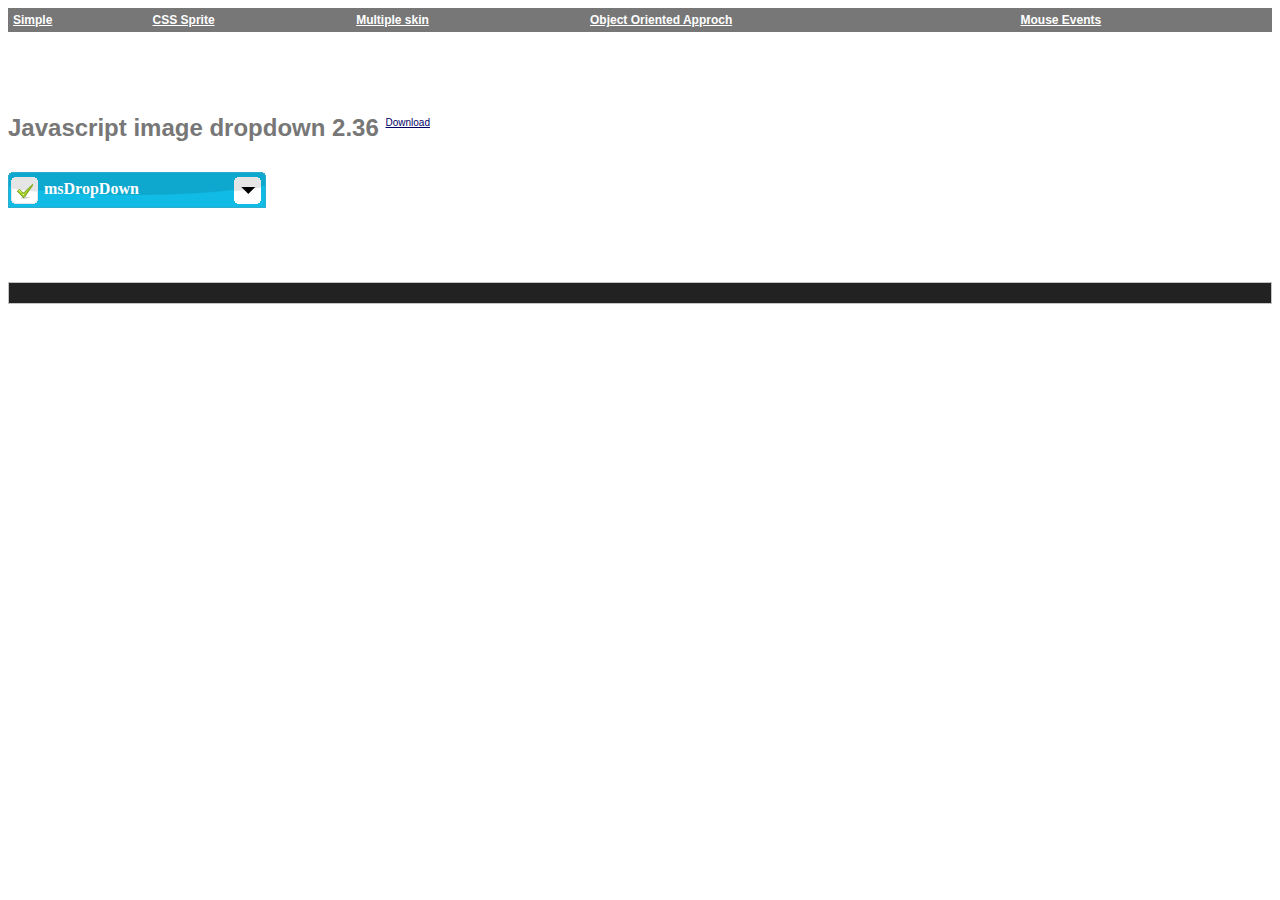
<file: js/jquery-image-dropdown-2.36/index.html>
<!DOCTYPE html PUBLIC "-//W3C//DTD XHTML 1.0 Transitional//EN" "http://www.w3.org/TR/xhtml1/DTD/xhtml1-transitional.dtd">
<html xmlns="http://www.w3.org/1999/xhtml">
<head>
<meta http-equiv="Content-Type" content="text/html; charset=utf-8" />
<title>Image Dropdown</title>
<link rel="stylesheet" type="text/css" href="msdropdown/dd.css" />
<script type="text/javascript" src="msdropdown/js/jquery.js"></script>
<script type="text/javascript" src="msdropdown/js/jquery.dd.js"></script>
<script type="text/javascript" src="msdropdown/js/test.js"></script>
<style type="text/css">
body {
	font-family:Arial, Helvetica, sans-serif;
	font-size:12px;
	background-color: #fff;
	color:#777;
}
.toplinks{	font-family:Arial, Helvetica, sans-serif;
	font-size:12px;
	background-color: #777777;
	color:#fff;
}
.toplinks a, .toplinks a :visited{color:#FFF;}
.small{font-size:10px; line-height:12px; color:#006; font-weight:normal; font-family:Arial, Helvetica, sans-serif; position:relative; top:-10px}
</style>	
</head>
<body>

<table width="100%" border="0" cellspacing="0" cellpadding="5" class="toplinks">
  <tr>
    <td><strong><a href="normal.html">Simple</a></strong></td>
    <td><a href="cssSprite.html"><strong>CSS Sprite</strong></a></td>
    <td><a href="multipleSkin.html"><strong>Multiple skin</strong></a></td>
    <td><a href="objectOriented.html"><strong>Object Oriented Approch</strong></a></td>
    <td><a href="mouse-events.html"><strong>Mouse Events</strong></a></td>
  </tr>
</table>
<p>&nbsp;</p>
<br /><br />
<h1>Javascript image dropdown <span id="ver"></span> <a class="small" href="http://www.marghoobsuleman.com/jquery-image-dropdown" title="Download">Download</a> </h1>
<br />
<select name="websites2" id="websites2" style="width:258px;" tabindex="1">
  <option name="one" value="msDropDown" selected="selected" title="images/icon-ok.gif">msDropDown</option>
  <option  name="two" value="PrototypeCombobox" title="images/icon-ok.gif">Prototype Combobox</option>
  <option value="jQuery Tabs" title="images/icon-ok.gif">jQuery Tabs</option>
  <option value="Common Accordion" title="images/icon-ok.gif">Common Accordion</option>
</select><br />
<br />
<br />


<br />
<br />

<script type="text/javascript">
$(document).ready(function() {

try {
		$("#websites2").msDropDown({mainCSS:'dd2'});
		//alert($.msDropDown.version);
		//$.msDropDown.create("body select");
		$("#ver").html($.msDropDown.version);
		} catch(e) {
			alert("Error: "+e.message);
		}
})

</script>

               <div class="node-links" style="padding:10px; border:1px solid #c3c3c3;background:#222222; margin-top:40px">
              <div class="adsense">
                <script type="text/javascript"><!--
            google_ad_client = "pub-7681689922712917";
            /* 468x15 */
            google_ad_slot = "4604426671";
            google_ad_width = 468;
            google_ad_height = 15;
            //-->
            </script>
                <!--script type="text/javascript" src="http://pagead2.googlesyndication.com/pagead/show_ads.js"></script-->
              </div>
            </div>

</body>
</html>
</file>
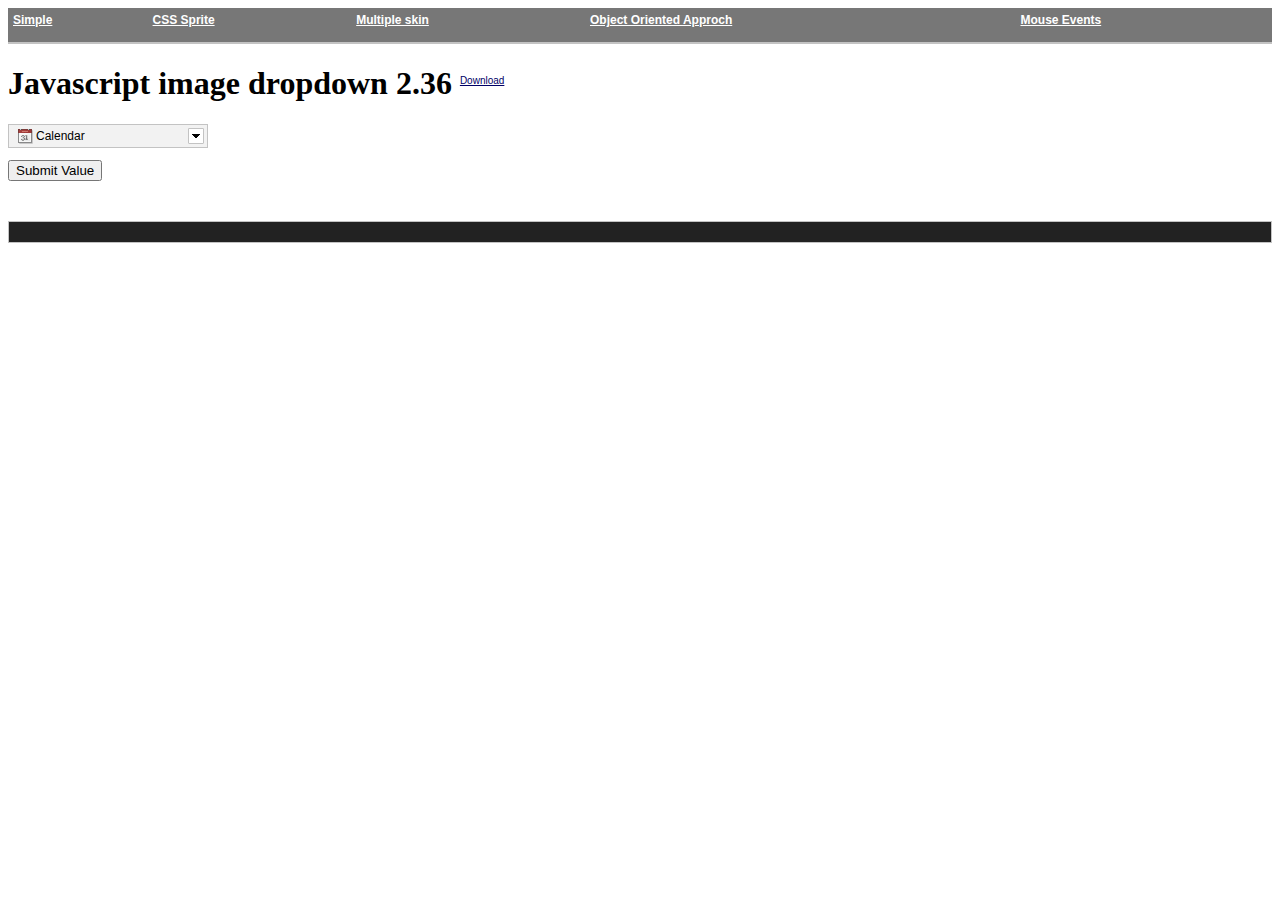
<file: js/jquery-image-dropdown-2.36/cssSprite.html>
<!DOCTYPE html PUBLIC "-//W3C//DTD XHTML 1.0 Transitional//EN" "http://www.w3.org/TR/xhtml1/DTD/xhtml1-transitional.dtd">
<html xmlns="http://www.w3.org/1999/xhtml">
<head>
<meta http-equiv="Content-Type" content="text/html; charset=utf-8" />
<title>Image Dropdown</title>
<link rel="stylesheet" type="text/css" href="msdropdown/dd.css" />
<script type="text/javascript" src="msdropdown/js/jquery-1.3.2.min.js"></script>
<script type="text/javascript" src="msdropdown/js/jquery.dd.js"></script>
<style type="text/css">
.toplinks {font-family:Arial, Helvetica, sans-serif;
	font-size:12px;
	background-color: #777777;
	color:#fff;
	border-bottom:2px solid #c3c3c3;
	margin-bottom:10px;
	padding-bottom:10px;
}
.toplinks a, .toplinks a :visited{color:#FFF;}
.small{font-size:10px; line-height:12px; color:#006; font-weight:normal; font-family:Arial, Helvetica, sans-serif; position:relative; top:-10px}

</style>
</head>
<body>

<table width="100%" border="0" cellspacing="0" cellpadding="5" class="toplinks">
  <tr>
    <td><strong><a href="normal.html">Simple</a></strong></td>
    <td><a href="cssSprite.html"><strong>CSS Sprite</strong></a></td>
    <td><a href="multipleSkin.html"><strong>Multiple skin</strong></a></td>
    <td><a href="objectOriented.html"><strong>Object Oriented Approch</strong></a></td>
    <td><a href="mouse-events.html"><strong>Mouse Events</strong></a></td>
  </tr>
</table>
<form name="myform" id="myform"   action="getvalue.php" enctype="multipart/form-data" method="post">
  <h1>Javascript image dropdown <span id="ver"></span> <a class="small" href="http://www.marghoobsuleman.com/jquery-image-dropdown" title="Download">Download</a> </h1>
  <p>
    <select name="websites1" id="websites1" style="width:200px;" >
      <option class="calendar" value="calendar">Calendar</option>
      <option class="shoppingcart" value="shopping_cart">Shopping Cart</option>
      <option class="cd" value="cd">CD</option>
      <option class="email" value="email">Email</option>
      <option class="faq" value="faq">FAQ</option>
      <option class="games" value="games">Games</option>
      <option class="music" value="music">Music</option>
      <option class="phone" value="phone">Phone</option>
      <option class="graph" value="graph">Graph</option>
      <option class="secured" value="secured">Secured</option>
      <option class="video" value="video">Video</option>
    </select>
  </p>
  <p>
    <br />
    <br />
<input type="submit" value="Submit Value" />
    <br />
  </p>
</form>
<script language="javascript" type="text/javascript">

function showvalue(arg) {
	alert(arg);
	//arg.visible(false);
}

$(document).ready(function() {

try {
		//$("body select").msDropDown();
		$("#websites1").msDropDown({useSprite:'sprite'})
		$("#ver").html($.msDropDown.version);
		} catch(e) {
			alert("Error: "+e.message);
		}
})
		

</script>

               <div class="node-links" style="padding:10px; border:1px solid #c3c3c3;background:#222222; margin-top:40px">
              <div class="adsense">
                <script type="text/javascript"><!--
            google_ad_client = "pub-7681689922712917";
            /* 468x15 */
            google_ad_slot = "4604426671";
            google_ad_width = 468;
            google_ad_height = 15;
            //-->
            </script>
                <!--script type="text/javascript" src="http://pagead2.googlesyndication.com/pagead/show_ads.js"></script-->
              </div>
            </div>

</body>
</html>
</file>
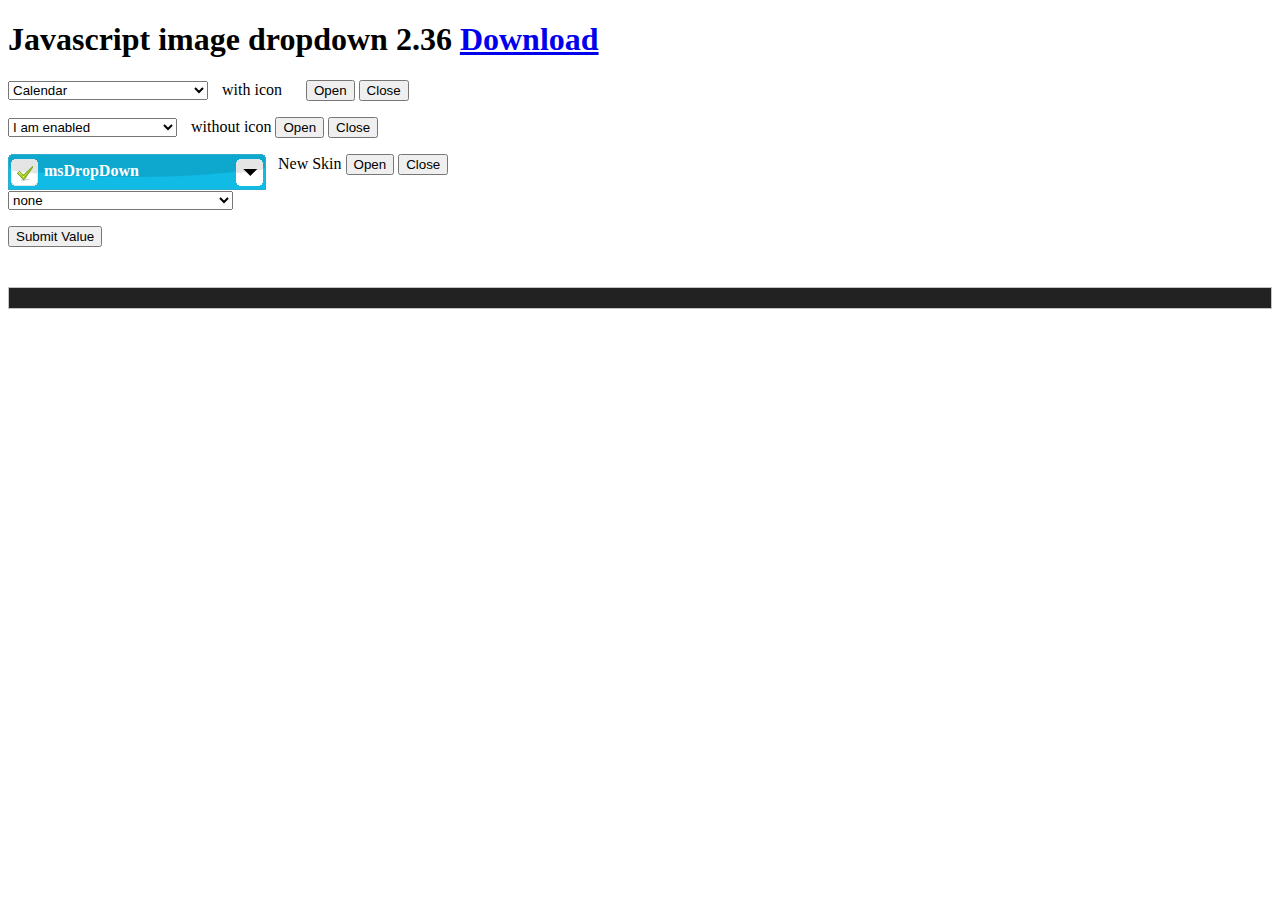
<file: js/jquery-image-dropdown-2.36/demo1.html>
<!DOCTYPE html PUBLIC "-//W3C//DTD XHTML 1.0 Transitional//EN" "http://www.w3.org/TR/xhtml1/DTD/xhtml1-transitional.dtd">
<html xmlns="http://www.w3.org/1999/xhtml">
<head>
<meta http-equiv="Content-Type" content="text/html; charset=utf-8" />
<title>Image Dropdown</title>
<link rel="stylesheet" type="text/css" href="msdropdown/dd.css" />
<script type="text/javascript" src="msdropdown/js/jquery-1.3.2.min.js"></script>
<script type="text/javascript" src="msdropdown/js/jquery.dd.js"></script>
</head>
<body>
<form name="myform" id="myform"  action="getvalue.php">
  <h1>Javascript image dropdown <span id="ver"></span> <a class="small" href="http://www.marghoobsuleman.com/jquery-image-dropdown" title="Download">Download</a> </h1>
  <p>
    <select name="websites1" id="websites1" style="width:200px;" >
      <option class="calendar" value="calendar">Calendar</option>
      <option class="shoppingcart" value="shopping_cart">Shopping Cart</option>
      <option class="cd" value="cd">CD</option>
      <option class="email" value="email">Email</option>
      <option class="faq" value="faq">FAQ</option>
      <option class="games" value="games">Games</option>
      <option class="music" value="music">Music</option>
      <option class="phone" value="phone">Phone</option>
      <option class="graph" value="graph">Graph</option>
      <option class="secured" value="secured">Secured</option>
      <option class="video" value="video">Video</option>
    </select>
    <span style="width:500px; margin:10px"> with icon
    </span><span style="width:500px; margin:10px">
    <input type="button" name="open1" id="open1" value="Open" class="open"  />
    <input type="button" name="close1" id="close1" value="Close" class="close" />
    </span></p>
  <p>
    <select name="websites2" id="websites2">
      <option value="enabled" title="icons/enabled.gif">I am enabled</option>
      <option value="disabled" title="icons/enabled.gif" disabled="disabled">I am disabled</option>
      <option value="colored" title="icons/enabled.gif" style="background-color:#99FF00; color:#333333;">I&acute;ve inline style :0</option>
      <option value="what" title="icons/enabled.gif">I am simple</option>
      <option value="fashion" title="icons/enabled.gif" style="background-image:url(icons/button-large.gif); background-position:center left; background-repeat:no-repeat;">I&acute;ve a background image</option>
      <option value="what" title="icons/enabled.gif">I am also simple</option>
    </select>
    <span style="width:500px; margin:10px"> without icon
    
    <input type="button" name="open2" id="open2" value="Open" class="open"  />
    <input type="button" name="close2" id="close2" value="Close" class="close" />
    </span></p>
  <p>
    <select name="websites3" id="websites3" style="width:260px;">
      <option name="one" value="msDropDown" selected="selected" title="images/icon-ok.gif">msDropDown</option>
      <option  name="two" value="PrototypeCombobox" title="images/icon-ok.gif">Prototype Combobox</option>
      <option value="jQuery Tabs" title="images/icon-ok.gif">jQuery Tabs</option>
      <option value="Common Accordion" title="images/icon-ok.gif">Common Accordion</option>
    </select>
    <span style="width:500px; margin:10px">New Skin
    
    <input type="button" name="open3" id="open3" value="Open" class="open"  />
    <input type="button" name="close3" id="close3" value="Close" class="close" />
    </span></p>
  <p>
    <select name="ComOS2" id="ComOS2">
      <option selected="selected" label="none" value="none">None</option>
      <optgroup label="PortMaster 3" title="icons/icon_calendar.gif">
        <option value="pm3_3.7.1">PortMaster 3 with ComOS 3.7.1</option>
        <option value="pm3_3.7">PortMaster 3 with ComOS 3.7</option>
        <option value="pm3_3.5">PortMaster 3 with ComOS 3.5</option>
      </optgroup>
      <optgroup label="PortMaster 2">
        <option value="pm2_3.7" title="icons/enabled.gif">PortMaster 2 with ComOS 3.7</option>
        <option value="pm2_3.5">PortMaster 2 with ComOS 3.5</option>
      </optgroup>
      <optgroup label="IRX">
        <option value="IRX_3.7R" style="background-color:#CCCC00">IRX with ComOS 3.7R</option>
        <option value="IRX_3.5R">IRX with ComOS 3.5R</option>
      </optgroup>
    </select>
  </p>
  <p>
    <input type="submit" value="Submit Value" />
    <br />
  </p>
</form>
<script language="javascript" type="text/javascript">

function showvalue(arg) {
	alert(arg);
	//arg.visible(false);
}


$("#websites4").bind("change", function() {
										showvalue($(this).val())
										});


$(document).ready(function() {

try {
			dd3 = $('#websites3').msDropDown({mainCSS:'dd2', onInit:showvalue}).data("dd");
			var opt = dd3.get('length');
			//dd3 = dd3.add({text:"lucky", value:"luckyval", title:'images/icon-ok.gif'}, opt);
			$("#open3").click(function() {dd3.open();});
			$("#close3").click(function() {dd3.close();});
			//dd3.addMyEvent("onOpen", showvalue);
			//dd3.addMyEvent("onClose", showvalue);
			dd3.addMyEvent("onclick", showvalue);
			//dd3.disabled(true);
			//items  = document.getElementById("ComOS2").item(1);
			items  = dd3.item(1);
			
			var ver = dd3.get('version');
			$("#ver").html(ver);
			
			//alert(items)
		} catch(e) {
			alert("Error: "+e.message);
		}
		//alert(dd3.form().name);
		//document.getElementById("websites1").options[0] = new Option("Lucky", "_lucky");
		
						   })
		

</script>
               <div class="node-links" style="padding:10px; border:1px solid #c3c3c3;background:#222222; margin-top:40px">
              <div class="adsense">
                <script type="text/javascript"><!--
            google_ad_client = "pub-7681689922712917";
            /* 468x15 */
            google_ad_slot = "4604426671";
            google_ad_width = 468;
            google_ad_height = 15;
            //-->
            </script>
                <!--script type="text/javascript" src="http://pagead2.googlesyndication.com/pagead/show_ads.js"></script-->
              </div>
            </div>

</body>
</html>
</file>
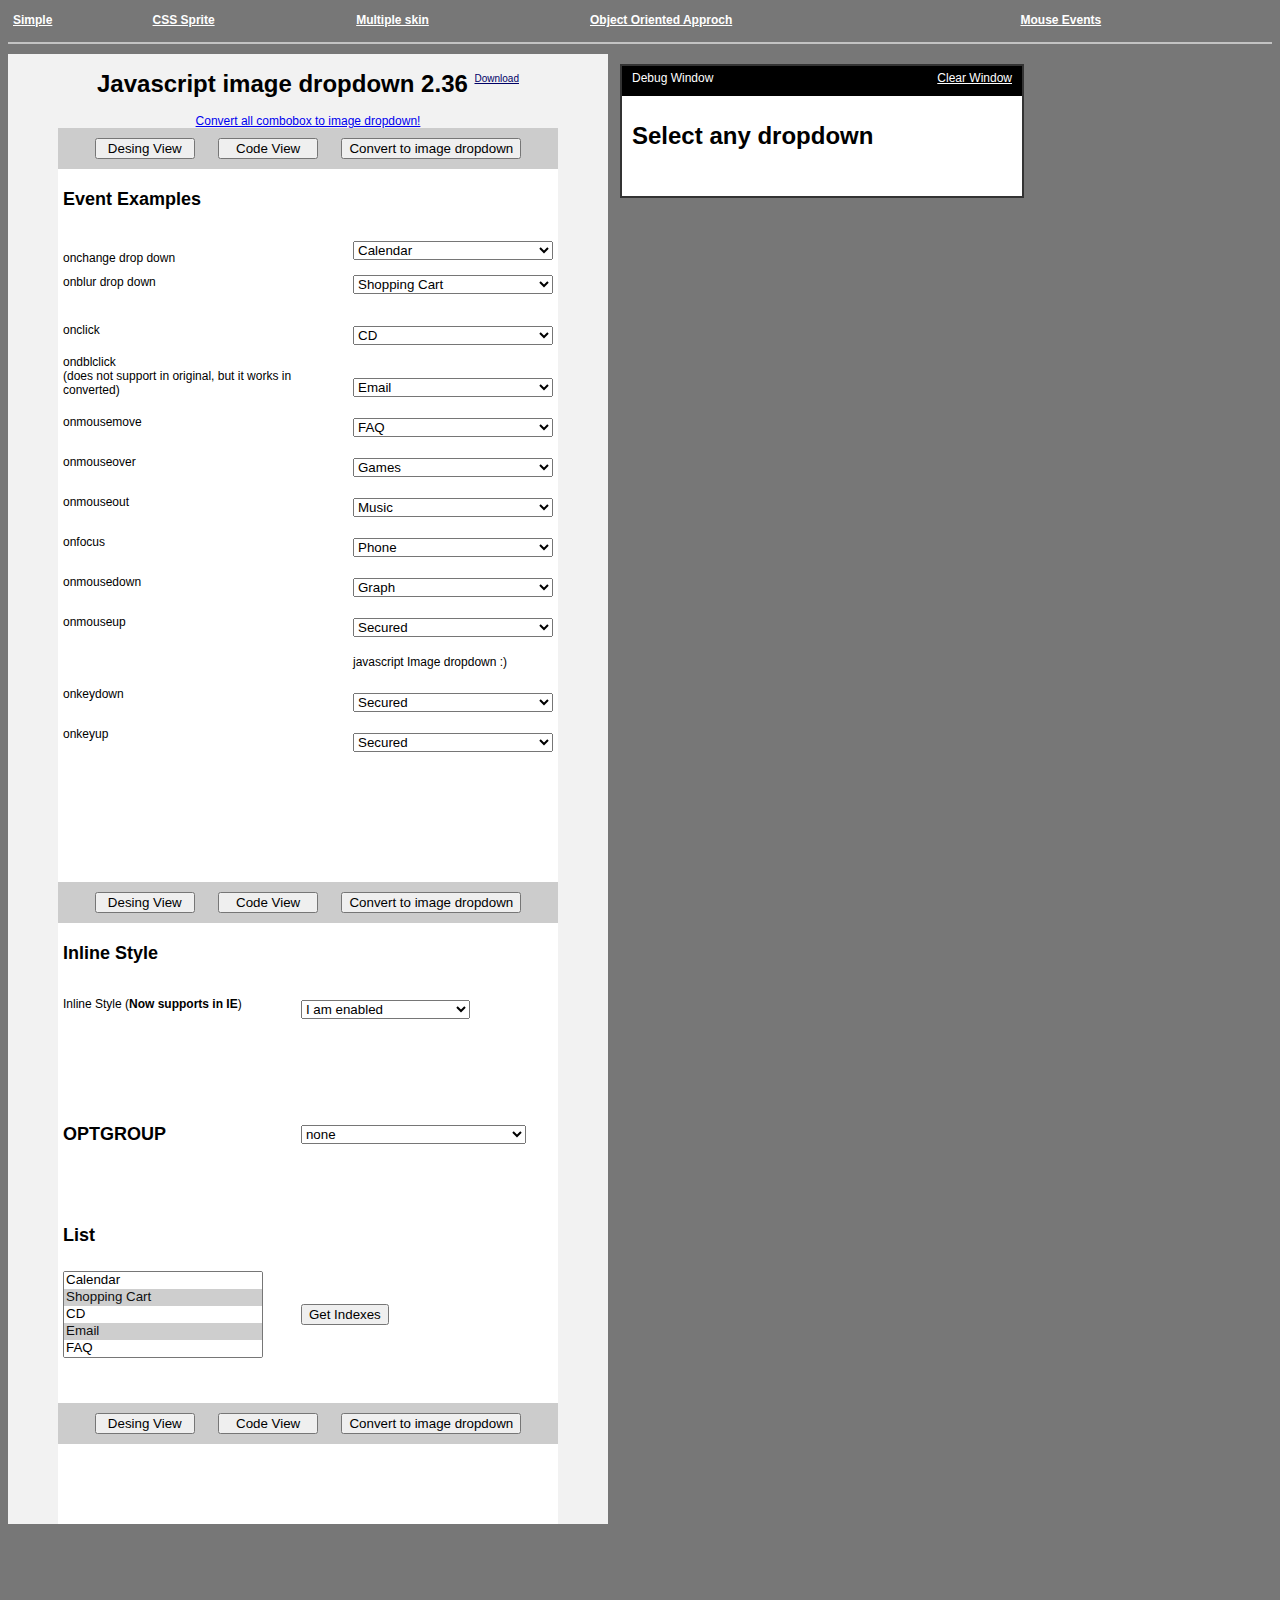
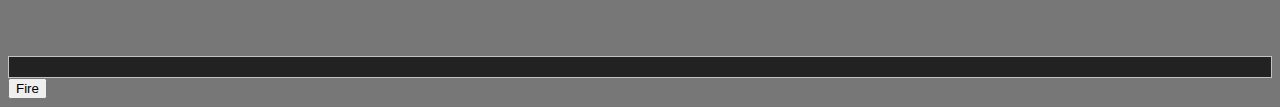
<file: js/jquery-image-dropdown-2.36/mouse-events.html>
<!doctype html>
<html xmlns="http://www.w3.org/1999/xhtml">
<head>
<meta http-equiv="Content-Type" content="text/html; charset=utf-8" />
<title>Image Dropdown</title>
<link rel="stylesheet" type="text/css" href="msdropdown/dd.css" />
<script type="text/javascript" src="msdropdown/js/jquery.js"></script>
<script type="text/javascript" src="msdropdown/js/jquery.dd.js"></script>
<script type="text/javascript" src="msdropdown/js/test.js"></script>
<style type="text/css">
body{
	font-family:Arial, Helvetica, sans-serif;
	font-size:12px;
	background-color: #777777;
}
.toplinks{	font-family:Arial, Helvetica, sans-serif;
	font-size:12px;
	background-color: #777777;
	color:#fff;
	border-bottom:2px solid #c3c3c3;
	margin-bottom:10px;
	padding-bottom:10px;
}
.toplinks a, .toplinks a :visited{color:#FFF;}
.small{font-size:10px; line-height:12px; color:#006; font-weight:normal; font-family:Arial, Helvetica, sans-serif; position:relative; top:-10px}

</style>
</head>
<body>

<table width="100%" border="0" cellspacing="0" cellpadding="5" class="toplinks">
  <tr>
    <td><strong><a href="normal.html">Simple</a></strong></td>
    <td><a href="cssSprite.html"><strong>CSS Sprite</strong></a></td>
    <td><a href="multipleSkin.html"><strong>Multiple skin</strong></a></td>
    <td><a href="objectOriented.html"><strong>Object Oriented Approch</strong></a></td>
    <td><a href="mouse-events.html"><strong>Mouse Events</strong></a></td>
  </tr>
</table>
<div id="debugwindow" style="position:absolute;border:2px solid #333; margin:10px; background:#FFF; width:400px;left:610px" >
  <div style="height:20px; padding:5px 10px;background-color:#000; color:#FFF;"><a href="javascript:clearDebugWindow()" style="float:right;color:#fff">Clear Window</a> Debug Window</div>
  <div style="clear:both;padding:10px;">
    <h1 id="selectedvalue">Select any dropdown </h1>
    <p id="info"></p>
  </div>
  <div id="output" style="padding:10px;"></div>
</div>
<table width="600" border="0" cellpadding="0" cellspacing="0">
  <tr>
    <td width="600" align="center"><table width="100%" border="0" cellspacing="0" cellpadding="0">
        <tr>
          <td align="center" bgcolor="#f2f2f2"><h1>Javascript image dropdown <span id="ver"></span> <a class="small" href="http://www.marghoobsuleman.com/jquery-image-dropdown" title="Download">Download</a> </h1>
<a class="demoinaction" id="converta" href="javascript:convertNow();"  style="cursor:pointer;">Convert all combobox to image dropdown!</a>
</td>
        </tr>
        <tr>
          <td align="center" bgcolor="#f2f2f2"><div id="mainHolder" style="width:500px; background-color:#CCCCCC">
              <input type="button" name="designView" id="designView" value="Desing View" onClick="$('#designhtml').show();$('#codehtml').hide();" style="width:100px; margin:10px" />
              <input type="button" name="codeView" id="codeView" value="Code View" onClick="$('#designhtml').hide();$('#codes').text($('#designhtml').html());$('#codehtml').show();" style="width:100px; margin:10px" />
              <input type="button" name="convertBtn" id="convertBtn" value="Convert to image dropdown" onClick="convertNow('#designhtml select')" style="margin:10px" />
              <div id="codehtml" class="hidden" style="height:500px; overflow:auto; border:1px solid #c3c3c3; width:500px; background-color:#FFFFFF">
                <pre id="codes" style="overflow:auto">
    </pre>
              </div>
              <div id="designhtml">
                <table width="100%" border="0" align="left" cellpadding="5" cellspacing="0" bgcolor="#999999">
                  <tr>
                    <td height="30" align="left" valign="bottom" bgcolor="#FFFFFF"><h2><strong> Event Examples</strong></h2></td>
                    <td align="left" bgcolor="#FFFFFF">&nbsp;
               
                    </td>
                  </tr>
                  <tr>
                    <td height="30" align="left" valign="bottom" bgcolor="#FFFFFF">onchange drop down</td>
                    <td align="left" bgcolor="#FFFFFF">
                    <select name="websites3" id="websites3" style="width:200px;" onChange="showValue($('#websites3 option:selected').text(), this.value);output('onchange', this);" >
                        <option value="calendar" selected="selected" title="icons/icon_calendar.gif">Calendar</option>
                        <option value="shopping_cart" title="icons/icon_cart.gif">Shopping Cart</option>
                        <option value="cd" title="icons/icon_cd.gif">CD</option>
                        <option value="email" title="icons/icon_email.gif">Email</option>
                        <option value="faq" title="icons/icon_faq.gif">FAQ</option>
                        <option value="games" title="icons/icon_games.gif">Games</option>
                        <option value="music" title="icons/icon_music.gif">Music</option>
                        <option value="phone" title="icons/icon_phone.gif">Phone</option>
                        <option value="graph" title="icons/icon_sales.gif">Graph</option>
                        <option value="secured" title="icons/icon_secure.gif">Secured</option>
                        <option value="video" title="icons/icon_video.gif">Video</option>
                      </select></td>
                  </tr>
                  <tr>
                    <td height="30" align="left" valign="top" bgcolor="#FFFFFF">onblur drop down</td>
                    <td align="left" valign="top" bgcolor="#FFFFFF"><select name="websites4" id="websites4" onBlur="showValue($('#websites4 option:selected').text(), this.value);output('onblur', this);" style="width:200px;">
                        <option value="calendar" title="icons/icon_calendar.gif">Calendar</option>
                        <option value="shopping_cart" selected="selected" title="icons/icon_cart.gif">Shopping Cart</option>
                        <option value="cd" title="icons/icon_cd.gif">CD</option>
                        <option value="email" title="icons/icon_email.gif">Email</option>
                        <option value="faq" title="icons/icon_faq.gif">FAQ</option>
                        <option value="games" title="icons/icon_games.gif"  >Games</option>
                        <option value="music" title="icons/icon_music.gif">Music</option>
                        <option value="phone" title="icons/icon_phone.gif">Phone</option>
                        <option value="graph" title="icons/icon_sales.gif">Graph</option>
                        <option value="secured" title="icons/icon_secure.gif">Secured</option>
                        <option value="video" title="icons/icon_video.gif">Video</option>
                      </select></td>
                  </tr>
                  <tr>
                    <td height="30" align="left" bgcolor="#FFFFFF">onclick</td>
                    <td align="left" valign="bottom" bgcolor="#FFFFFF"><select name="websites5" id="websites5" onclick="showValue($('#websites5 option:selected').text(), this.value);output('onclick', this);" style="width:200px;" >
                        <option value="calendar" title="icons/icon_calendar.gif">Calendar</option>
                        <option value="shopping_cart" title="icons/icon_cart.gif">Shopping Cart</option>
                        <option value="cd" selected="selected" title="icons/icon_cd.gif">CD</option>
                        <option value="email" title="icons/icon_email.gif">Email</option>
                        <option value="faq" title="icons/icon_faq.gif">FAQ</option>
                        <option value="games" title="icons/icon_games.gif"  >Games</option>
                        <option value="music" title="icons/icon_music.gif">Music</option>
                        <option value="phone" title="icons/icon_phone.gif">Phone</option>
                        <option value="graph" title="icons/icon_sales.gif">Graph</option>
                        <option value="secured" title="icons/icon_secure.gif">Secured</option>
                        <option value="video" title="icons/icon_video.gif">Video</option>
                      </select></td>
                  </tr>
                  <tr>
                    <td height="30" align="left" bgcolor="#FFFFFF">ondblclick<br />
                      (does not support in original, but it works in converted)</td>
                    <td align="left" valign="bottom" bgcolor="#FFFFFF"><select name="websites6" id="websites6" ondblclick="showValue($('#websites6 option:selected').text(), this.value);output('ondblclick', this)" style="width:200px;">
                        <option value="calendar" title="icons/icon_calendar.gif">Calendar</option>
                        <option value="shopping_cart" title="icons/icon_cart.gif">Shopping Cart</option>
                        <option value="cd" title="icons/icon_cd.gif">CD</option>
                        <option value="email" selected="selected" title="icons/icon_email.gif">Email</option>
                        <option value="faq" title="icons/icon_faq.gif">FAQ</option>
                        <option value="games" title="icons/icon_games.gif"  >Games</option>
                        <option value="music" title="icons/icon_music.gif">Music</option>
                        <option value="phone" title="icons/icon_phone.gif">Phone</option>
                        <option value="graph" title="icons/icon_sales.gif">Graph</option>
                        <option value="secured" title="icons/icon_secure.gif">Secured</option>
                        <option value="video" title="icons/icon_video.gif">Video</option>
                      </select></td>
                  </tr>
                  <tr>
                    <td height="30" align="left" bgcolor="#FFFFFF">onmousemove</td>
                    <td align="left" valign="bottom" bgcolor="#FFFFFF"><select name="websites8" id="websites8" onmousemove="showValue($('#websites8 option:selected').text(), this.value);output('onmousemove', this)" style="width:200px;">
                        <option value="calendar" title="icons/icon_calendar.gif">Calendar</option>
                        <option value="shopping_cart" title="icons/icon_cart.gif">Shopping Cart</option>
                        <option value="cd" title="icons/icon_cd.gif">CD</option>
                        <option value="email" title="icons/icon_email.gif">Email</option>
                        <option value="faq" selected="selected" title="icons/icon_faq.gif">FAQ</option>
                        <option value="games" title="icons/icon_games.gif"  >Games</option>
                        <option value="music" title="icons/icon_music.gif">Music</option>
                        <option value="phone" title="icons/icon_phone.gif">Phone</option>
                        <option value="graph" title="icons/icon_sales.gif">Graph</option>
                        <option value="secured" title="icons/icon_secure.gif">Secured</option>
                        <option value="video" title="icons/icon_video.gif">Video</option>
                      </select></td>
                  </tr>
                  <tr>
                    <td height="30" align="left" bgcolor="#FFFFFF">onmouseover</td>
                    <td align="left" valign="bottom" bgcolor="#FFFFFF"><select name="websites7" id="websites7" onmouseover="showValue($('#websites7 option:selected').text(), this.value);output('onmouseover', this)" style="width:200px;">
                        <option value="calendar" title="icons/icon_calendar.gif">Calendar</option>
                        <option value="shopping_cart" title="icons/icon_cart.gif">Shopping Cart</option>
                        <option value="cd" title="icons/icon_cd.gif">CD</option>
                        <option value="email" title="icons/icon_email.gif">Email</option>
                        <option value="faq" title="icons/icon_faq.gif">FAQ</option>
                        <option value="games" selected="selected"   title="icons/icon_games.gif">Games</option>
                        <option value="music" title="icons/icon_music.gif">Music</option>
                        <option value="phone" title="icons/icon_phone.gif">Phone</option>
                        <option value="graph" title="icons/icon_sales.gif">Graph</option>
                        <option value="secured" title="icons/icon_secure.gif">Secured</option>
                        <option value="video" title="icons/icon_video.gif">Video</option>
                      </select></td>
                  </tr>
                  <tr>
                    <td height="30" align="left" bgcolor="#FFFFFF">onmouseout</td>
                    <td align="left" valign="bottom" bgcolor="#FFFFFF"><select name="websites9" id="websites9" onmouseout="showValue($('#websites9 option:selected').text(), this.value);output('onmouseout', this)" style="width:200px;">
                        <option value="calendar" title="icons/icon_calendar.gif">Calendar</option>
                        <option value="shopping_cart" title="icons/icon_cart.gif">Shopping Cart</option>
                        <option value="cd" title="icons/icon_cd.gif">CD</option>
                        <option value="email" title="icons/icon_email.gif">Email</option>
                        <option value="faq" title="icons/icon_faq.gif">FAQ</option>
                        <option value="games" title="icons/icon_games.gif"  >Games</option>
                        <option value="music" selected="selected" title="icons/icon_music.gif">Music</option>
                        <option value="phone" title="icons/icon_phone.gif">Phone</option>
                        <option value="graph" title="icons/icon_sales.gif">Graph</option>
                        <option value="secured" title="icons/icon_secure.gif">Secured</option>
                        <option value="video" title="icons/icon_video.gif">Video</option>
                      </select></td>
                  </tr>
                  <tr>
                    <td height="30" align="left" bgcolor="#FFFFFF">onfocus</td>
                    <td align="left" valign="bottom" bgcolor="#FFFFFF"><select name="websites10" id="websites10" onFocus="showValue($('#websites10 option:selected').text(), this.value);output('onfocus', this)" style="width:200px;">
                        <option value="calendar" title="icons/icon_calendar.gif">Calendar</option>
                        <option value="shopping_cart" title="icons/icon_cart.gif">Shopping Cart</option>
                        <option value="cd" title="icons/icon_cd.gif">CD</option>
                        <option value="email" title="icons/icon_email.gif">Email</option>
                        <option value="faq" title="icons/icon_faq.gif">FAQ</option>
                        <option value="games" title="icons/icon_games.gif"  >Games</option>
                        <option value="music" title="icons/icon_music.gif">Music</option>
                        <option value="phone" selected="selected" title="icons/icon_phone.gif">Phone</option>
                        <option value="graph" title="icons/icon_sales.gif">Graph</option>
                        <option value="secured" title="icons/icon_secure.gif">Secured</option>
                        <option value="video" title="icons/icon_video.gif">Video</option>
                      </select></td>
                  </tr>
                  <tr>
                    <td height="30" align="left" bgcolor="#FFFFFF">onmousedown</td>
                    <td align="left" valign="bottom" bgcolor="#FFFFFF"><select name="websites11" id="websites11" onmousedown="showValue($('#websites11 option:selected').text(), this.value);output('onmousedown', this)" style="width:200px;">
                        <option value="calendar" title="icons/icon_calendar.gif">Calendar</option>
                        <option value="shopping_cart" title="icons/icon_cart.gif">Shopping Cart</option>
                        <option value="cd" title="icons/icon_cd.gif">CD</option>
                        <option value="email" title="icons/icon_email.gif">Email</option>
                        <option value="faq" title="icons/icon_faq.gif">FAQ</option>
                        <option value="games" title="icons/icon_games.gif"  >Games</option>
                        <option value="music" title="icons/icon_music.gif">Music</option>
                        <option value="phone" title="icons/icon_phone.gif">Phone</option>
                        <option value="graph" selected="selected" title="icons/icon_sales.gif">Graph</option>
                        <option value="secured" title="icons/icon_secure.gif">Secured</option>
                        <option value="video" title="icons/icon_video.gif">Video</option>
                      </select></td>
                  </tr>
                  <tr>
                    <td height="30" align="left" bgcolor="#FFFFFF">onmouseup</td>
                    <td align="left" valign="bottom" bgcolor="#FFFFFF"><select name="websites12" id="websites12" onmouseup="showValue($('#websites12 option:selected').text(), this.value);output('onmouseup', this)" style="width:200px;">
                        <option value="calendar" title="icons/icon_calendar.gif">Calendar</option>
                        <option value="shopping_cart" title="icons/icon_cart.gif">Shopping Cart</option>
                        <option value="cd" title="icons/icon_cd.gif">CD</option>
                        <option value="email" title="icons/icon_email.gif">Email</option>
                        <option value="faq" title="icons/icon_faq.gif">FAQ</option>
                        <option value="games" title="icons/icon_games.gif"  >Games</option>
                        <option value="music" title="icons/icon_music.gif">Music</option>
                        <option value="phone" title="icons/icon_phone.gif">Phone</option>
                        <option value="graph" title="icons/icon_sales.gif">Graph</option>
                        <option value="secured" selected="selected" title="icons/icon_secure.gif">Secured</option>
                        <option value="video" title="icons/icon_video.gif">Video</option>
                      </select></td>
                  </tr>
                  <tr>
                    <td height="30" align="left" valign="top" bgcolor="#FFFFFF">&nbsp;</td>
                    <td align="left" bgcolor="#FFFFFF">javascript Image dropdown :)</td>
                  </tr>
                  <tr>
                    <td height="30" align="left" valign="top" bgcolor="#FFFFFF">onkeydown</td>
                    <td align="left" bgcolor="#FFFFFF"><select name="websitesonkey" id="websitesonkey" onkeydown="showValue($('#websitesonkey option:selected').text(), this.value);output('onkeydown', this)" style="width:200px;">
                        <option value="calendar" title="icons/icon_calendar.gif">Calendar</option>
                        <option value="shopping_cart" title="icons/icon_cart.gif">Shopping Cart</option>
                        <option value="cd" title="icons/icon_cd.gif">CD</option>
                        <option value="email" title="icons/icon_email.gif">Email</option>
                        <option value="faq" title="icons/icon_faq.gif">FAQ</option>
                        <option value="games" title="icons/icon_games.gif"  >Games</option>
                        <option value="music" title="icons/icon_music.gif">Music</option>
                        <option value="phone" title="icons/icon_phone.gif">Phone</option>
                        <option value="graph" title="icons/icon_sales.gif">Graph</option>
                        <option value="secured" selected="selected" title="icons/icon_secure.gif">Secured</option>
                        <option value="video" title="icons/icon_video.gif">Video</option>
                      </select></td>
                  </tr>
                  <tr>
                    <td height="30" align="left" valign="top" bgcolor="#FFFFFF">onkeyup</td>
                    <td align="left" bgcolor="#FFFFFF"><select name="websitesonkeyup" id="websitesonkeyup" onkeyup="showValue($('#websitesonkeyup option:selected').text(), this.value);output('onkeyup', this)" style="width:200px;">
                        <option value="calendar" title="icons/icon_calendar.gif">Calendar</option>
                        <option value="shopping_cart" title="icons/icon_cart.gif">Shopping Cart</option>
                        <option value="cd" title="icons/icon_cd.gif">CD</option>
                        <option value="email" title="icons/icon_email.gif">Email</option>
                        <option value="faq" title="icons/icon_faq.gif">FAQ</option>
                        <option value="games" title="icons/icon_games.gif"  >Games</option>
                        <option value="music" title="icons/icon_music.gif">Music</option>
                        <option value="phone" title="icons/icon_phone.gif">Phone</option>
                        <option value="graph" title="icons/icon_sales.gif">Graph</option>
                        <option value="secured" selected="selected" title="icons/icon_secure.gif">Secured</option>
                        <option value="video" title="icons/icon_video.gif">Video</option>
                      </select></td>
                  </tr>
                  <tr>
                    <td height="30" align="left" valign="top" bgcolor="#FFFFFF">&nbsp;</td>
                    <td align="left" bgcolor="#FFFFFF">&nbsp;</td>
                  </tr>
                  <tr>
                    <td height="30" colspan="2" align="left" valign="top" bgcolor="#FFFFFF">&nbsp;
                    

                    </td>
                  </tr>
                  <tr>
                    <td height="30" align="left" valign="top" bgcolor="#FFFFFF">&nbsp;</td>
                    <td align="left" bgcolor="#FFFFFF">&nbsp;</td>
                  </tr>
                </table>
              </div>
            </div>
            <div id="mainHolder2" style="width:500px; background-color:#CCCCCC; clear:both;">
              <input type="button" name="designView2" id="designView2" value="Desing View" onClick="$('#designhtml2').show();$('#codehtml2').hide();" style="width:100px; margin:10px" />
              <input type="button" name="codeView2" id="codeView2" value="Code View" onClick="$('#designhtml2').hide();$('#codes2').text($('#designhtml2').html());$('#codehtml2').show();" style="width:100px; margin:10px" />
              <input type="button" name="convertBtn" id="convertBtn" value="Convert to image dropdown" onClick="convertNow('#designhtml2 select')"  style="margin:10px" />
              <div id="codehtml2" class="hidden" style="height:500px; overflow:auto; border:1px solid #c3c3c3; width:95%; background-color:#FFFFFF">
                <pre id="codes2" style="overflow:auto">
      </pre>
              </div>
              <div id="designhtml2">
                <table width="100%" border="0" align="left" cellpadding="5" cellspacing="0" bgcolor="#999999">
                  <tr>
                    <td height="30" align="left" valign="bottom" bgcolor="#FFFFFF"><h2><strong>Inline Style</strong></h2></td>
                    <td align="left" bgcolor="#FFFFFF">&nbsp;</td>
                  </tr>
                  <tr>
                    <td height="30" align="left" bgcolor="#FFFFFF"><label>Inline Style (<strong>Now  supports in IE</strong>)</label></td>
                    <td align="left" valign="bottom" bgcolor="#FFFFFF"><select name="multi2" id="multi2" onChange="showValue($('#multi2 option:selected').text(), this.value); output('onchage', this)">
                        <option value="enabled" title="icons/enabled.gif">I am enabled</option>
                        <option value="disabled" title="icons/enabled.gif" disabled="disabled">I am disabled</option>
                        <option value="colored" title="icons/enabled.gif" style="background-color:#99FF00; color:#333333;">I&acute;ve inline style :0</option>
                        <option value="what" title="icons/enabled.gif">I am simple</option>
                        <option value="fashion" title="icons/enabled.gif" style="background-image:url(icons/button-large.gif); background-position:center left; background-repeat:no-repeat;">I&acute;ve a background image</option>
                        <option value="what" title="icons/enabled.gif">I am also simple</option>
                      </select></td>
                  </tr>
                  <tr>
                    <td height="30" align="left" valign="top" bgcolor="#FFFFFF">&nbsp;</td>
                    <td align="left" bgcolor="#FFFFFF">&nbsp;</td>
                  </tr>
                  <tr>
                    <td height="30" align="left" valign="top" bgcolor="#FFFFFF">&nbsp;</td>
                    <td align="left" bgcolor="#FFFFFF">&nbsp;</td>
                  </tr>
                  <tr>
                    <td height="30" align="left" valign="bottom" bgcolor="#FFFFFF"><h2><strong>OPTGROUP</strong></h2></td>
                    <td align="left" bgcolor="#FFFFFF"><select name="ComOS2" id="ComOS2">
                        <option selected="selected" label="none" value="none">None</option>
                        <optgroup label="PortMaster 3" title="icons/icon_calendar.gif">
                        <option value="pm3_3.7.1">PortMaster 3 with ComOS 3.7.1</option>
                        <option value="pm3_3.7">PortMaster 3 with ComOS 3.7</option>
                        <option value="pm3_3.5">PortMaster 3 with ComOS 3.5</option>
                        </optgroup>
                        <optgroup label="PortMaster 2">
                        <option value="pm2_3.7" title="icons/enabled.gif">PortMaster 2 with ComOS 3.7</option>
                        <option value="pm2_3.5">PortMaster 2 with ComOS 3.5</option>
                        </optgroup>
                        <optgroup label="IRX">
                        <option value="IRX_3.7R" style="background-color:#CCCC00">IRX with ComOS 3.7R</option>
                        <option value="IRX_3.5R">IRX with ComOS 3.5R</option>
                        </optgroup>
                    </select></td>
                  </tr>
                  <tr>
                    <td height="30" align="left" valign="top" bgcolor="#FFFFFF">&nbsp;</td>
                    <td align="left" bgcolor="#FFFFFF">&nbsp;</td>
                  </tr>
                  <tr>
                    <td height="30" align="left" valign="top" bgcolor="#FFFFFF"><h2>List</h2></td>
                    <td align="left" bgcolor="#FFFFFF">&nbsp;</td>
                  </tr>
                  <tr>
                    <td height="30" align="left" valign="bottom" bgcolor="#FFFFFF">
                    <select name="listbox" size="5" multiple="MULTIPLE" id="listbox" style="width:200px;" onChange="showValue($('#websites3 option:selected').text(), this.value);output('onchange', this);" >
                      <option value="calendar" title="icons/icon_calendar.gif">Calendar</option>
                      <option value="shopping_cart" selected="selected" title="icons/icon_cart.gif">Shopping Cart</option>
                      <option value="cd" title="icons/icon_cd.gif">CD</option>
                      <option value="email" selected="selected" title="icons/icon_email.gif">Email</option>
                      <option value="faq" title="icons/icon_faq.gif">FAQ</option>
                      <option value="games" selected="selected" title="icons/icon_games.gif">Games</option>
                      <option value="music" title="icons/icon_music.gif">Music</option>
                      <option value="phone" title="icons/icon_phone.gif">Phone</option>
                      <option value="graph" title="icons/icon_sales.gif">Graph</option>
                      <option value="secured" title="icons/icon_secure.gif">Secured</option>
                      <option value="video" title="icons/icon_video.gif">Video</option>
                    </select>&nbsp;</td>
                    <td align="left" bgcolor="#FFFFFF"><button id="get" value="Get Indexes" onClick="getSelctedIndexes('listbox')">Get Indexes</button></td>
                  </tr>
                  <tr>
                    <td height="30" align="left" valign="top" bgcolor="#FFFFFF">&nbsp;</td>
                    <td align="left" bgcolor="#FFFFFF">&nbsp;</td>
                  </tr>
                </table>
              </div>
            </div>
            <div id="mainHolder3" style="width:500px; background-color:#CCCCCC; clear:both;">
              <input type="button" name="designView3" id="designView3" value="Desing View" onClick="$('#designhtml3').show();$('#codehtml3').hide();" style="width:100px; margin:10px" />
              <input type="button" name="codeView3" id="codeView3" value="Code View" onClick="$('#designhtml3').hide();$('#codes3').text($('#designhtml3').html());$('#codehtml3').show();" style="width:100px; margin:10px" />
              <input type="button" name="convertBtn" id="convertBtn" value="Convert to image dropdown" onClick="convertNow('#designhtml3 select')"  style="margin:10px" />
              <div id="codehtml3" class="hidden" style="height:500px; overflow:auto; border:1px solid #c3c3c3; width:95%; background-color:#FFFFFF">
                <pre id="codes3" style="overflow:auto">
      </pre>
              </div>
              <div id="designhtml3">
                <table width="100%" border="0" align="left" cellpadding="5" cellspacing="0" bgcolor="#999999">
                  <tr>
                    <td height="30" align="left" valign="top" bgcolor="#FFFFFF">&nbsp;</td>
                    <td align="left" bgcolor="#FFFFFF">&nbsp;</td>
                  </tr>
                  <tr>
                    <td height="30" align="left" valign="top" bgcolor="#FFFFFF">&nbsp;</td>
                    <td align="left" bgcolor="#FFFFFF">&nbsp;</td>
                  </tr>
                </table>
              </div>
            </div></td>
        </tr>
      </table></td>
  </tr>
</table>
<p>&nbsp;</p>
<p>&nbsp;</p>
<script language="javascript" type="text/javascript">
$(document).ready(function(arg) {
	$("#ver").html($.msDropDown.version);
						   })
</script>
<br />
<br />
               <div class="node-links" style="padding:10px; border:1px solid #c3c3c3;background:#222222; margin-top:40px">
              <div class="adsense">
                <script type="text/javascript"><!--
            google_ad_client = "pub-7681689922712917";
            /* 468x15 */
            google_ad_slot = "4604426671";
            google_ad_width = 468;
            google_ad_height = 15;
            //-->
            </script>
                <!--script type="text/javascript" src="http://pagead2.googlesyndication.com/pagead/show_ads.js"></script-->
              </div>
            </div>

<div class="spaceship" data-ship-id="92432"
     data-weapons="laser 2" data-shields="50%"
     data-x="30" data-y="10" data-z="90">
 <button class="fire"
         onclick="alert(this.parentNode.dataset.shipId)">
  Fire
 </button>
</div>
</body>
</html>
</file>
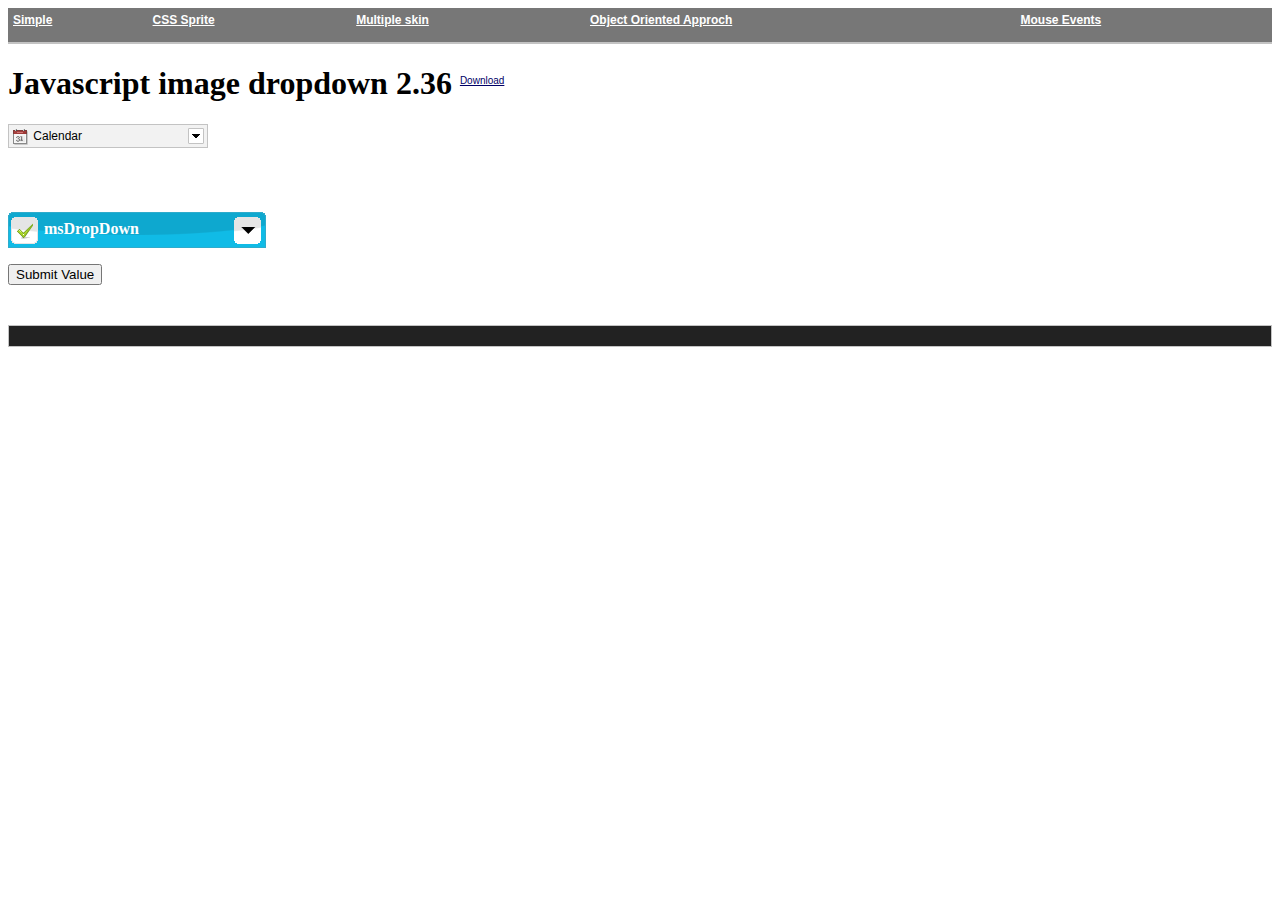
<file: js/jquery-image-dropdown-2.36/multipleSkin.html>
<!DOCTYPE html PUBLIC "-//W3C//DTD XHTML 1.0 Transitional//EN" "http://www.w3.org/TR/xhtml1/DTD/xhtml1-transitional.dtd">
<html xmlns="http://www.w3.org/1999/xhtml">
<head>
<meta http-equiv="Content-Type" content="text/html; charset=utf-8" />
<title>Image Dropdown</title>
<link rel="stylesheet" type="text/css" href="msdropdown/dd.css" />
<script type="text/javascript" src="msdropdown/js/jquery-1.3.2.min.js"></script>
<script type="text/javascript" src="msdropdown/js/jquery.dd.js"></script>
<style type="text/css">
.toplinks {font-family:Arial, Helvetica, sans-serif;
	font-size:12px;
	background-color: #777777;
	color:#fff;
	border-bottom:2px solid #c3c3c3;
	margin-bottom:10px;
	padding-bottom:10px;
}
.toplinks a, .toplinks a :visited{color:#FFF;}
.small{font-size:10px; line-height:12px; color:#006; font-weight:normal; font-family:Arial, Helvetica, sans-serif; position:relative; top:-10px}
</style>
</head>
<body>

<table width="100%" border="0" cellspacing="0" cellpadding="5" class="toplinks">
  <tr>
    <td><strong><a href="normal.html">Simple</a></strong></td>
    <td><a href="cssSprite.html"><strong>CSS Sprite</strong></a></td>
    <td><a href="multipleSkin.html"><strong>Multiple skin</strong></a></td>
    <td><a href="objectOriented.html"><strong>Object Oriented Approch</strong></a></td>
    <td><a href="mouse-events.html"><strong>Mouse Events</strong></a></td>
  </tr>
</table>
<form name="myform" id="myform"  action="getvalue.php" enctype="multipart/form-data" method="post">
  <h1>Javascript image dropdown <span id="ver"></span> <a class="small" href="http://www.marghoobsuleman.com/jquery-image-dropdown" title="Download">Download</a> </h1>
  <p>
    <select name="websites3" id="websites3" style="width:200px;">
      <option value="calendar" selected="selected" title="icons/icon_calendar.gif">Calendar</option>
      <option value="shopping_cart" title="icons/icon_cart.gif">Shopping Cart</option>
      <option value="cd" title="icons/icon_cd.gif">CD</option>
      <option value="email" title="icons/icon_email.gif">Email</option>
      <option value="faq" title="icons/icon_faq.gif">FAQ</option>
      <option value="games" title="icons/icon_games.gif">Games</option>
      <option value="music" title="icons/icon_music.gif">Music</option>
      <option value="phone" title="icons/icon_phone.gif">Phone</option>
      <option value="graph" title="icons/icon_sales.gif">Graph</option>
      <option value="secured" title="icons/icon_secure.gif">Secured</option>
      <option value="video" title="icons/icon_video.gif">Video</option>
    </select> 
    <br />
    <br />
  </p>
  <p><br />
<br />
<select name="websites2" id="websites2" style="width:258px;">
  <option name="one" value="msDropDown" selected="selected" title="images/icon-ok.gif">msDropDown</option>
  <option  name="two" value="PrototypeCombobox" title="images/icon-ok.gif">Prototype Combobox</option>
  <option value="jQuery Tabs" title="images/icon-ok.gif">jQuery Tabs</option>
  <option value="Common Accordion" title="images/icon-ok.gif">Common Accordion</option>
</select><br />
<br />

  </p>
  <p>
    <input type="submit" value="Submit Value" />
    <br />
  </p>
</form>
<script language="javascript" type="text/javascript">

function showvalue(arg) {
	alert(arg);
	//arg.visible(false);
}

$(document).ready(function() {

try {
		$("#websites3").msDropDown();
		$("#websites2").msDropDown({mainCSS:'dd2'});
		//alert($.msDropDown.version);
		//$.msDropDown.create("body select");
		$("#ver").html($.msDropDown.version);
		} catch(e) {
			alert("Error: "+e.message);
		}
})
		

</script>
               <div class="node-links" style="padding:10px; border:1px solid #c3c3c3;background:#222222; margin-top:40px">
              <div class="adsense">
                <script type="text/javascript"><!--
            google_ad_client = "pub-7681689922712917";
            /* 468x15 */
            google_ad_slot = "4604426671";
            google_ad_width = 468;
            google_ad_height = 15;
            //-->
            </script>
<!--script type="text/javascript" src="http://pagead2.googlesyndication.com/pagead/show_ads.js"></script-->
              </div>
            </div>

</body>
</html>
</file>
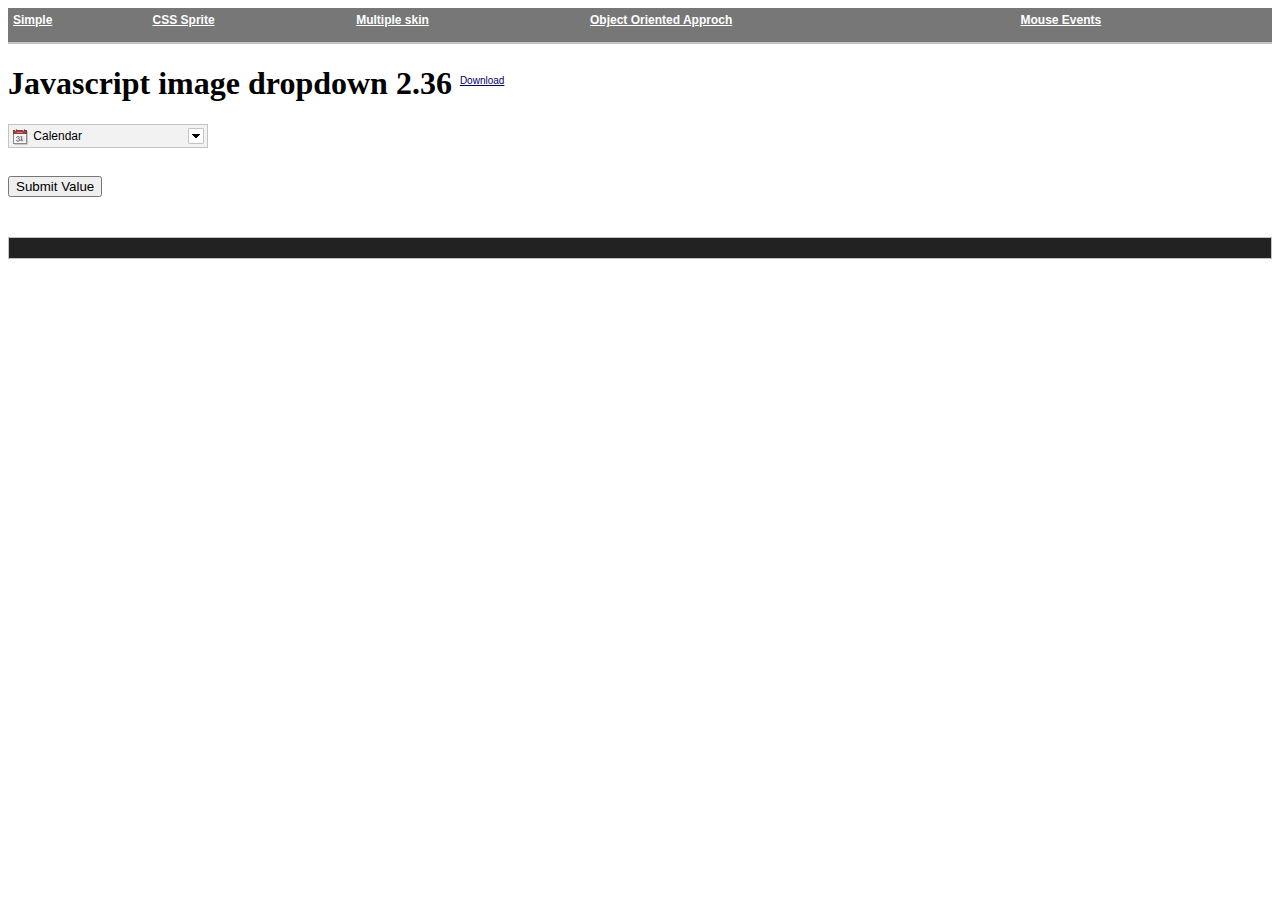
<file: js/jquery-image-dropdown-2.36/normal.html>
<!DOCTYPE html PUBLIC "-//W3C//DTD XHTML 1.0 Transitional//EN" "http://www.w3.org/TR/xhtml1/DTD/xhtml1-transitional.dtd">
<html xmlns="http://www.w3.org/1999/xhtml">
<head>
<meta http-equiv="Content-Type" content="text/html; charset=utf-8" />
<title>Image Dropdown</title>
<link rel="stylesheet" type="text/css" href="msdropdown/dd.css" />
<script type="text/javascript" src="msdropdown/js/jquery-1.3.2.min.js"></script>
<script type="text/javascript" src="msdropdown/js/jquery.dd.js"></script>
<style type="text/css">
.toplinks{	font-family:Arial, Helvetica, sans-serif;
	font-size:12px;
	background-color: #777777;
	color:#fff;
	border-bottom:2px solid #c3c3c3;
	margin-bottom:10px;
	padding-bottom:10px;
}
.toplinks a, .toplinks a :visited{color:#FFF;}
.small{font-size:10px; line-height:12px; color:#006; font-weight:normal; font-family:Arial, Helvetica, sans-serif; position:relative; top:-10px}

</style>
</head>
<body>


<table width="100%" border="0" cellspacing="0" cellpadding="5" class="toplinks">
  <tr>
    <td><strong><a href="normal.html">Simple</a></strong></td>
    <td><a href="cssSprite.html"><strong>CSS Sprite</strong></a></td>
    <td><a href="multipleSkin.html"><strong>Multiple skin</strong></a></td>
    <td><a href="objectOriented.html"><strong>Object Oriented Approch</strong></a></td>
    <td><a href="mouse-events.html"><strong>Mouse Events</strong></a></td>
  </tr>
</table>
<form name="myform" id="myform"  action="getvalue.php" enctype="multipart/form-data" method="post">
  <h1>Javascript image dropdown <span id="ver"></span> <a class="small" href="http://www.marghoobsuleman.com/jquery-image-dropdown" title="Download">Download</a> </h1>
  <p>
    <select style="display:none; width:200px" class="mydds">
      <option value="calendar" selected="selected" title="icons/icon_calendar.gif">Calendar</option>
      <option value="shopping_cart" title="icons/icon_cart.gif">Shopping Cart</option>
      <option value="cd" title="icons/icon_cd.gif">CD</option>
      <option value="email" title="icons/icon_email.gif">Email</option>
      <option value="faq" title="icons/icon_faq.gif">FAQ</option>
      <option value="games" title="icons/icon_games.gif">Games</option>
      <option value="music" title="icons/icon_music.gif">Music</option>
      <option value="phone" title="icons/icon_phone.gif">Phone</option>
      <option value="graph" title="icons/icon_sales.gif">Graph</option>
      <option value="secured" title="icons/icon_secure.gif">Secured</option>
      <option value="video" title="icons/icon_video.gif">Video</option>
    </select> 
    <br />
    <br />
  </p>
  
  <p>
    <input type="submit" value="Submit Value" />
  </p>
</form>
<script language="javascript" type="text/javascript">

function showvalue(arg) {
	alert(arg);
	//arg.visible(false);
}


$(document).ready(function() {

try {
		oHandler = $(".mydds").msDropDown().data("dd");
		oHandler.visible(true);
		//alert($.msDropDown.version);
		//$.msDropDown.create("body select");
		$("#ver").html($.msDropDown.version);
		} catch(e) {
			alert("Error: "+e.message);
		}
})
		
</script>
               <div class="node-links" style="padding:10px; border:1px solid #c3c3c3;background:#222222; margin-top:40px">
              <div class="adsense">
                <script type="text/javascript"><!--
            google_ad_client = "pub-7681689922712917";
            /* 468x15 */
            google_ad_slot = "4604426671";
            google_ad_width = 468;
            google_ad_height = 15;
            //-->
            </script>
                <!--script type="text/javascript" src="http://pagead2.googlesyndication.com/pagead/show_ads.js"></script-->
              </div>
            </div>

</body>
</html>
</file>
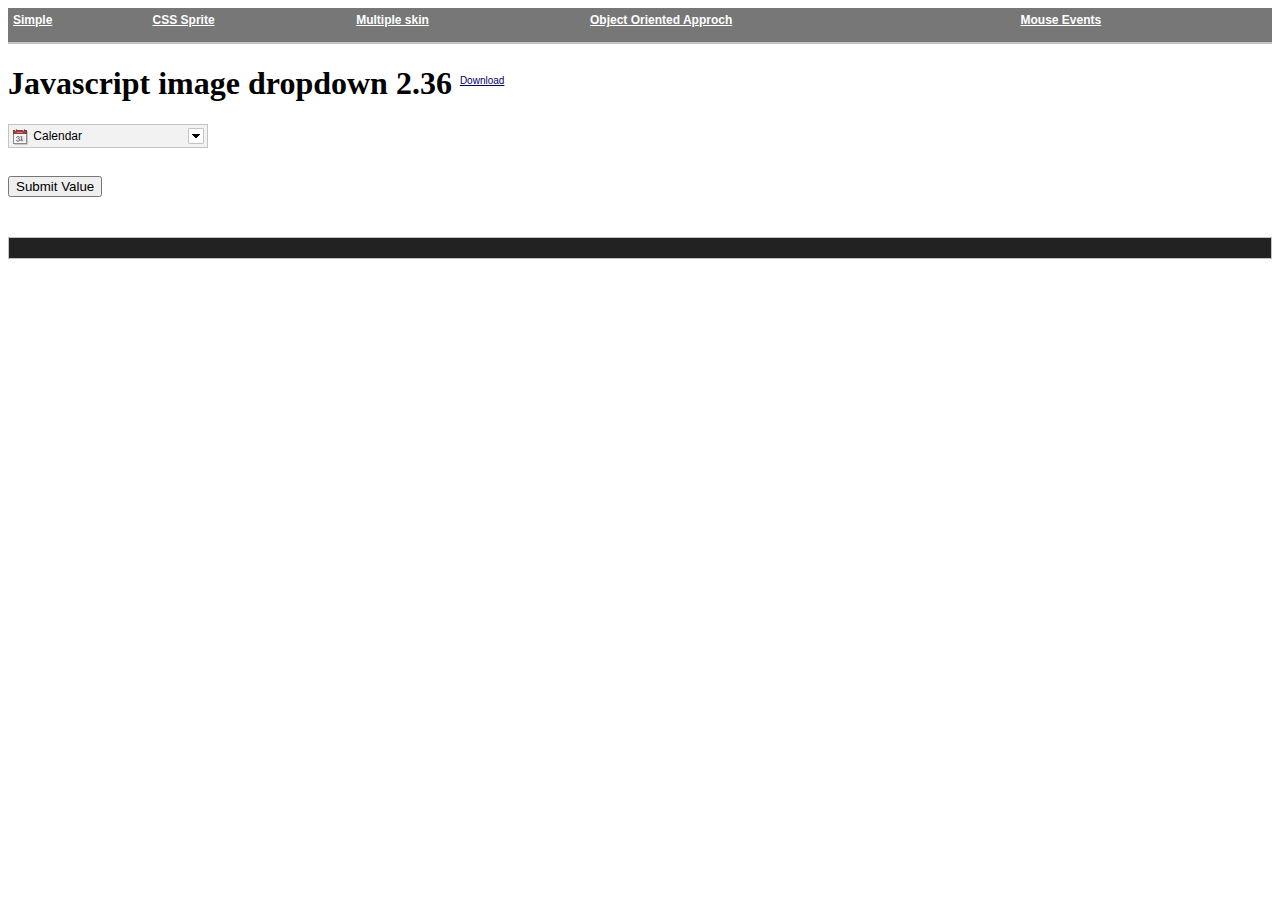
<file: js/jquery-image-dropdown-2.36/normal2.html>
<!DOCTYPE html PUBLIC "-//W3C//DTD XHTML 1.0 Transitional//EN" "http://www.w3.org/TR/xhtml1/DTD/xhtml1-transitional.dtd">
<html xmlns="http://www.w3.org/1999/xhtml">
<head>
<meta http-equiv="Content-Type" content="text/html; charset=utf-8" />
<title>Image Dropdown</title>
<link rel="stylesheet" type="text/css" href="msdropdown/dd.css" />
<script type="text/javascript" src="msdropdown/js/jquery-1.3.2.min.js"></script>
<script type="text/javascript" src="msdropdown/js/jquery.dd.js"></script>
<style type="text/css">
.toplinks{	font-family:Arial, Helvetica, sans-serif;
	font-size:12px;
	background-color: #777777;
	color:#fff;
	border-bottom:2px solid #c3c3c3;
	margin-bottom:10px;
	padding-bottom:10px;
}
.toplinks a, .toplinks a :visited{color:#FFF;}
.small{font-size:10px; line-height:12px; color:#006; font-weight:normal; font-family:Arial, Helvetica, sans-serif; position:relative; top:-10px}

</style>
</head>
<body>

<table width="100%" border="0" cellspacing="0" cellpadding="5" class="toplinks">
  <tr>
    <td><strong><a href="normal.html">Simple</a></strong></td>
    <td><a href="cssSprite.html"><strong>CSS Sprite</strong></a></td>
    <td><a href="multipleSkin.html"><strong>Multiple skin</strong></a></td>
    <td><a href="objectOriented.html"><strong>Object Oriented Approch</strong></a></td>
    <td><a href="mouse-events.html"><strong>Mouse Events</strong></a></td>
  </tr>
</table>
<form name="myform" id="myform"  action="getvalue.php" enctype="multipart/form-data" method="post">
  <h1>Javascript image dropdown <span id="ver"></span> <a class="small" href="http://www.marghoobsuleman.com/jquery-image-dropdown" title="Download">Download</a> </h1>
  <p>
    <select name="websites3" id="websites3" style="width:200px;">
      <option value="calendar" selected="selected" title="icons/icon_calendar.gif">Calendar</option>
      <option value="shopping_cart" title="icons/icon_cart.gif">Shopping Cart</option>
      <option value="cd" title="icons/icon_cd.gif">CD</option>
      <option value="email" title="icons/icon_email.gif">Email</option>
      <option value="faq" title="icons/icon_faq.gif">FAQ</option>
      <option value="games" title="icons/icon_games.gif">Games</option>
      <option value="music" title="icons/icon_music.gif">Music</option>
      <option value="phone" title="icons/icon_phone.gif">Phone</option>
      <option value="graph" title="icons/icon_sales.gif">Graph</option>
      <option value="secured" title="icons/icon_secure.gif">Secured</option>
      <option value="video" title="icons/icon_video.gif">Video</option>
    </select> 
    <br />
    <br />
  </p>
  <p>
    <input type="submit" value="Submit Value" />
    <br />
  </p>
</form>
<script language="javascript" type="text/javascript">

function showvalue(arg) {
	alert(arg);
	//arg.visible(false);
}

$(document).ready(function() {
function setClass(arg) {
	arg.setArrowClass('arrow_on');
}
function resetClass(arg) {
	arg.restoreArrowClass();
}
try {
		oHandler = $("body select").msDropDown().data("dd");
		oHandler.addMyEvent("onOpen", setClass)
		oHandler.addMyEvent("onClose", resetClass)
		
		//alert($.msDropDown.version);
		//$.msDropDown.create("body select");
		$("#ver").html($.msDropDown.version);
		} catch(e) {
			alert("Error: "+e.message);
		}
})
		

</script>
               <div class="node-links" style="padding:10px; border:1px solid #c3c3c3;background:#222222; margin-top:40px">
              <div class="adsense">
                <script type="text/javascript"><!--
            google_ad_client = "pub-7681689922712917";
            /* 468x15 */
            google_ad_slot = "4604426671";
            google_ad_width = 468;
            google_ad_height = 15;
            //-->
            </script>
<!--script type="text/javascript" src="http://pagead2.googlesyndication.com/pagead/show_ads.js"></script-->
              </div>
            </div>

</body>
</html>
</file>
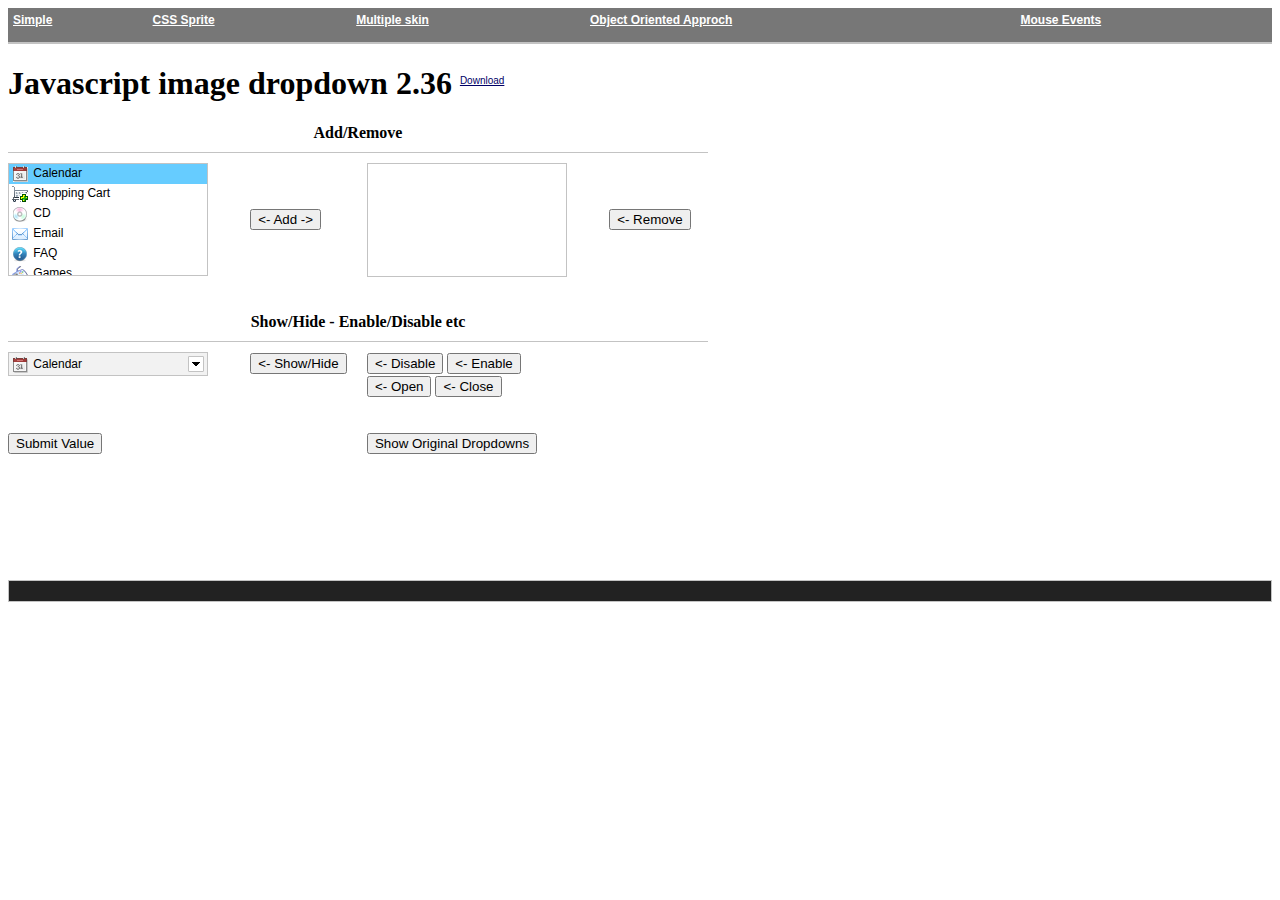
<file: js/jquery-image-dropdown-2.36/objectOriented.html>
<!DOCTYPE html PUBLIC "-//W3C//DTD XHTML 1.0 Transitional//EN" "http://www.w3.org/TR/xhtml1/DTD/xhtml1-transitional.dtd">
<html xmlns="http://www.w3.org/1999/xhtml">
<head>
<meta http-equiv="Content-Type" content="text/html; charset=utf-8" />
<title>Image Dropdown</title>
<link rel="stylesheet" type="text/css" href="msdropdown/dd.css" />
<script type="text/javascript" src="msdropdown/js/jquery-1.3.2.min.js"></script>
<script type="text/javascript" src="msdropdown/js/jquery.dd.js"></script>
<style type="text/css">
h4{margin:0 0 10px 0;padding:0 0 10px 0;; border-bottom:1px solid #c3c3c3}
.toplinks {font-family:Arial, Helvetica, sans-serif;
	font-size:12px;
	background-color: #777777;
	color:#fff;
	border-bottom:2px solid #c3c3c3;
	margin-bottom:10px;
	padding-bottom:10px;
}
.toplinks a, .toplinks a :visited{color:#FFF;}
.small{font-size:10px; line-height:12px; color:#006; font-weight:normal; font-family:Arial, Helvetica, sans-serif; position:relative; top:-10px}
</style>
</head>
<body>
<table width="100%" border="0" cellspacing="0" cellpadding="5" class="toplinks">
  <tr>
    <td><strong><a href="normal.html">Simple</a></strong></td>
    <td><a href="cssSprite.html"><strong>CSS Sprite</strong></a></td>
    <td><a href="multipleSkin.html"><strong>Multiple skin</strong></a></td>
    <td><a href="objectOriented.html"><strong>Object Oriented Approch</strong></a></td>
    <td><a href="mouse-events.html"><strong>Mouse Events</strong></a></td>
  </tr>
</table>
<form name="myform" id="myform"  action="getvalue.php" enctype="multipart/form-data" method="post">
  <h1>Javascript image dropdown <span id="ver"></span> <a class="small" href="http://www.marghoobsuleman.com/jquery-image-dropdown" title="Download">Download</a> </h1>
  <table width="700" border="0" cellspacing="0" cellpadding="0">
    <tr>
      <td colspan="4" align="center"><h4><strong>Add/Remove</strong></h4></td>
    </tr>
    <tr>
      <td valign="top"><select name="websites3" id="websites3" style='width:200px;' size="5">
        <option value="calendar" selected="selected" title="icons/icon_calendar.gif">Calendar</option>
        <option value="shopping_cart" title="icons/icon_cart.gif">Shopping Cart</option>
        <option value="cd" title="icons/icon_cd.gif">CD</option>
        <option value="email" title="icons/icon_email.gif">Email</option>
        <option value="faq" title="icons/icon_faq.gif">FAQ</option>
        <option value="games" title="icons/icon_games.gif">Games</option>
        <option name="music" value="music" title="icons/icon_music.gif">Music</option>
        <option value="phone" title="icons/icon_phone.gif">Phone</option>
        <option value="graph" title="icons/icon_sales.gif">Graph</option>
        <option value="secured" title="icons/icon_secure.gif">Secured</option>
        <option value="video" title="icons/icon_video.gif">Video</option>
      </select></td>
      <td><input type="button" value="<- Add ->" onclick="add()" /></td>
      <td valign="top"><select name="websites" id="websites" style="width:200px;" size="7">
      </select></td>
      <td><input type="button" value="<- Remove" onclick="remove()" /></td>
    </tr>
    <tr>
      <td>&nbsp;</td>
      <td>&nbsp;</td>
      <td colspan="2">&nbsp;</td>
    </tr>
    <tr>
      <td>&nbsp;</td>
      <td>&nbsp;</td>
      <td colspan="2">&nbsp;</td>
    </tr>
    <tr>
      <td colspan="4" align="center"><h4>Show/Hide - <strong>Enable/Disable</strong> etc</h4></td>
    </tr>
    <tr>
      <td><select name="websites2" id="websites2" style="width:200px;">
        <option value="calendar" selected="selected" title="icons/icon_calendar.gif">Calendar</option>
        <option value="shopping_cart" title="icons/icon_cart.gif">Shopping Cart</option>
        <option value="cd" title="icons/icon_cd.gif">CD</option>
        <option value="email" title="icons/icon_email.gif">Email</option>
        <option value="faq" title="icons/icon_faq.gif">FAQ</option>
        <option value="games" title="icons/icon_games.gif">Games</option>
        <option name="music" value="music" title="icons/icon_music.gif">Music</option>
        <option value="phone" title="icons/icon_phone.gif">Phone</option>
        <option value="graph" title="icons/icon_sales.gif">Graph</option>
        <option value="secured" title="icons/icon_secure.gif">Secured</option>
        <option value="video" title="icons/icon_video.gif">Video</option>
      </select></td>
      <td><input type="button" value="&lt;- Show/Hide" onclick="display(oHandler2)" /></td>
      <td colspan="2"><input type="button" value="&lt;- Disable" onclick="disabledDD(oHandler2, true)" /> 
                <input type="button" value="&lt;- Enable" onclick="disabledDD(oHandler2, false)" /></td>
    </tr>
    <tr>
      <td>&nbsp;</td>
      <td>&nbsp;</td>
      <td colspan="2"><input type="button" name="open3" id="open3" value="&lt;- Open" class="open"  />
    <input type="button" name="close3" id="close3" value="&lt;- Close" class="close" /></td>
    </tr>
    <tr>
      <td>&nbsp;</td>
      <td>&nbsp;</td>
      <td colspan="2">&nbsp;</td>
    </tr>
    <tr>
      <td>&nbsp;</td>
      <td>&nbsp;</td>
      <td colspan="2">&nbsp;</td>
    </tr>
    <tr>
      <td><input type="submit" value="Submit Value" /></td>
      <td>&nbsp;</td>
      <td colspan="2"><input type="button" value="Show Original Dropdowns" onclick="showOriginalDropdowns()" /></td>
    </tr>
  </table>
  <p>&nbsp;&nbsp;&nbsp;	&nbsp;&nbsp;&nbsp;<br />
    <br />
  </p>
  <p><br />
  </p>
</form>
<script language="javascript" type="text/javascript">
var getArray
function showvalue(arg) {
	alert(arg);
	//arg.visible(false);
}
var oHandler1;
function add() {
	 var currentOpt = document.getElementById("websites3").options[document.getElementById("websites3").selectedIndex];
	 oHandler1.add(currentOpt);
}
function remove() {
	try {
		var selecteIndex = oHandler1.get("selectedIndex");
		if(selecteIndex <= 0) {
			alert("Please make a selection");
		} else {
			oHandler1.remove(selecteIndex);
		}
	} catch(e) {
		alert(e.message);
	}
}

///handler 2

function disabledDD(handler, dis) {
		if(handler) {
			handler.disabled(dis);
		}
}
function display(handler) {
		if(handler) {
			var isvisible = handler.visible();
			isvisible = (isvisible=='block') ? false : true;
			handler.visible(isvisible);
		}	
}

//
function showOriginalDropdowns() {
	$("div.ddOutOfVision").removeAttr("style");
}

$(document).ready(function() {
try {
		$("#websites3").msDropDown({style:'border:"none"; font-size:14px'});
		getArray = oHandler1 = $("#websites").msDropDown().data("dd");
		//alert($.msDropDown.version);
		//$.msDropDown.create("body select");
		
		oHandler2 = $("#websites2").msDropDown().data("dd");
		$("#open3").click(function() {oHandler2.open();});
		$("#close3").click(function() {oHandler2.close();});

		
		//alert(oHandler2.namedItem("music"));
		$("#ver").html($.msDropDown.version);
		} catch(e) {
			alert("Error: "+e.message);
		}
})
</script>
               <div class="node-links" style="padding:10px; border:1px solid #c3c3c3;background:#222222; margin-top:40px">
              <div class="adsense">
                <script type="text/javascript"><!--
            google_ad_client = "pub-7681689922712917";
            /* 468x15 */
            google_ad_slot = "4604426671";
            google_ad_width = 468;
            google_ad_height = 15;
            //-->
            </script>
<!--script type="text/javascript" src="http://pagead2.googlesyndication.com/pagead/show_ads.js"></script-->
              </div>
            </div>

</body>
</html>
</file>
<file: js/jquery-image-dropdown-2.36/msdropdown/dd.css>
/************** Skin 1 *********************/
.dd {
	/*display:inline-block !important;*/
	text-align:left;
	background-color:#fff;
	font-family:Arial, Helvetica, sans-serif;
	font-size:12px;
	float:left;
}
.dd .ddTitle {
	background:#f2f2f2;
	border:1px solid #c3c3c3;
	padding:3px;
	text-indent:0;
	cursor:default;
	overflow:hidden;
	height:16px;
}
.dd .ddTitle span.arrow {
	background:url(dd_arrow.gif) no-repeat 0 0; float:right; display:inline-block;width:16px; height:16px; cursor:pointer; 
}

.dd .ddTitle span.ddTitleText {text-indent:1px; overflow:hidden; line-height:16px;}
.dd .ddTitle span.ddTitleText img{text-align:left; padding:0 2px 0 0}
.dd .ddTitle img.selected {
	padding:0 3px 0 0;
	vertical-align:top;
}
.dd .ddChild {
	position:absolute;
	border:1px solid #c3c3c3;
	border-top:none;
	display:none;
	margin:0;
	width:auto;
	overflow:auto;
	overflow-x:hidden !important;
	background-color:#ffffff;
}
.dd .ddChild .opta a, .dd .ddChild .opta a:visited {padding-left:10px}
.dd .ddChild a {
	display:block;
	padding:2px 0 2px 3px;
	text-decoration:none;
	color:#000;
	overflow:hidden;
	white-space:nowrap;
	cursor:pointer;
}
.dd .ddChild a:hover {
	background-color:#66CCFF;
}
.dd .ddChild a img {
	border:0;
	padding:0 2px 0 0;
	vertical-align:middle;
}
.dd .ddChild a.selected {
	background-color:#66CCFF;
	
}
.hidden {display:none;}

.dd .borderTop{border-top:1px solid #c3c3c3 !important;}
.dd .noBorderTop{border-top:none 0  !important}

/************** Skin 2 *********************/
.dd2 {
	/*display:inline-block !important;*/
	text-align:left;
	background-color:#fff;
	font-family:Arial, Helvetica, sans-serif;
	font-size:12px;
	float:left;
}
.dd2 .ddTitle {
	background:transparent url(../images/msDropDown.gif) no-repeat;
	padding:0 3px;
	text-indent:0;
	cursor:default;
	overflow:hidden;
	height:36px;
}
.dd2 .ddTitle span.arrow {
	background:transparent url(../images/icon-arrow.gif) no-repeat 0 0; float:right; display:inline-block;width:27px; height:27px; cursor:pointer; top:5px; position:relative; right:2px;
}

.dd2 .ddTitle span.ddTitleText {text-indent:1px; overflow:hidden; line-height:33px; font-family:Georgia, "Times New Roman", Times, serif; font-size:16px; font-weight:bold; color:#fff; _position:relative; _top:4px}
.dd2 .ddTitle span.ddTitleText img{text-align:left; padding:0 2px 0 0;}
.dd2 .ddTitle img.selected {
	padding:0 2px 0 0;
	vertical-align:top;
}
.dd2 .ddChild {
	position:absolute;
	border:1px solid #c3c3c3;
	border-top:none;
	display:none;
	margin:0;
	width:auto;
	overflow:auto;
	overflow-x:hidden !important;
	background-color:#ffffff;
	font-size:14px;
}
.dd2 .ddChild .opta a, .dd2 .ddChild .opta a:visited {padding-left:10px}
.dd2 .ddChild a {
	display:block;
	padding:3px 0 3px 3px;
	text-decoration:none;
	color:#000;
	overflow:hidden;
	white-space:nowrap;
	cursor:pointer;
}
.dd2 .ddChild a:hover {
	background-color:#66CCFF;
}
.dd2 .ddChild a img {
	border:0;
	padding:0 2px 0 0;
	vertical-align:middle;
}
.dd2 .ddChild a.selected {
	background-color:#66CCFF;	
}

.dd2 .borderTop{border-top:1px solid #c3c3c3  !important;}
.dd2 .noBorderTop{border-top:none 0  !important}

/************* use sprite *****************/
.dd .ddChild a.sprite, .dd .ddChild a.sprite:visited {
	background-image:url(../icons/sprite.gif);
	background-repeat:no-repeat;
	padding-left:24px;
}

.dd .ddChild a.calendar, .dd .ddChild a.calendar:visited {
	background-position:0 -404px;
}
.dd .ddChild a.shoppingcart, .dd .ddChild a.shoppingcart:visited {
	background-position:0 -330px;
}
.dd .ddChild a.cd, .dd .ddChild a.cd:visited {
	background-position:0 -439px;
}
.dd .ddChild a.email, .dd .ddChild a.email:visited {
	background-position:0 -256px;
}
.dd .ddChild a.faq, .dd .ddChild a.faq:visited {
	background-position:0 -183px;
}
.dd .ddChild a.games,
.dd .ddChild a.games:visited {
	background-position:0 -365px;
}
.dd .ddChild a.music, .dd .ddChild a.music:visited {
	background-position:0 -146px;
}
.dd .ddChild a.phone, .dd .ddChild a.phone:visited {
	background-position:0 -109px;
}
.dd .ddChild a.graph, .dd .ddChild a.graph:visited {
	background-position:0 -73px;
}
.dd .ddChild a.secured, .dd .ddChild a.secured:visited {
	background-position:0 -37px;
}
.dd .ddChild a.video, .dd .ddChild a.video:visited {
	background-position:0 0;
}
/*******************************/
</file>
